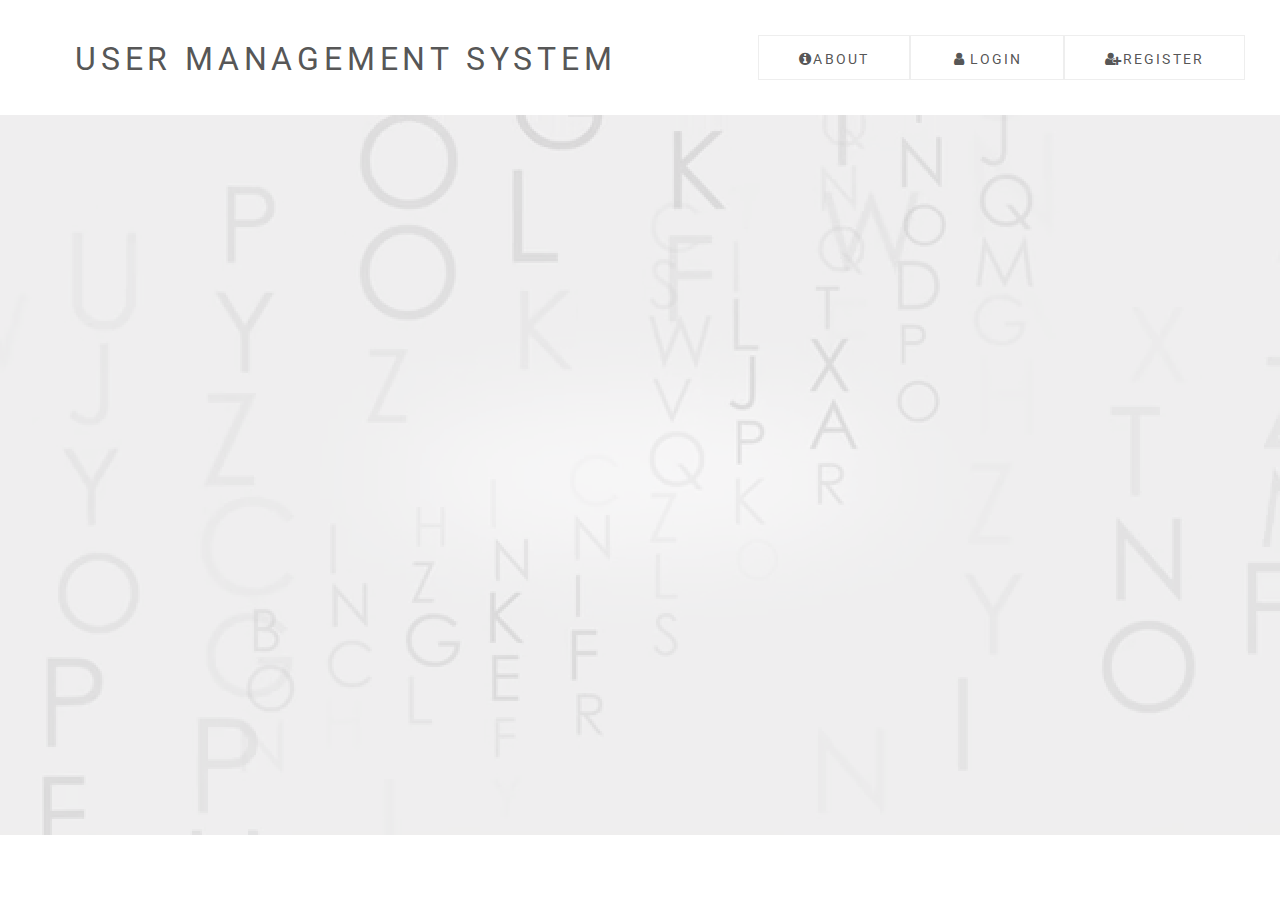
<file: index.html>
<!DOCTYPE html>
<html lang="en">
<head>
    <meta charset="UTF-8">
    <meta http-equiv="X-UA-Compatible" content="IE=edge">
    <meta name="viewport" content="width=device-width, initial-scale=1.0">
    <title>U M S</title>
    
    <link href="index.css" rel="stylesheet">
    <link rel="stylesheet" href="https://cdnjs.cloudflare.com/ajax/libs/font-awesome/4.7.0/css/font-awesome.min.css">
    <link href="https://fonts.googleapis.com/css2?family=Roboto:wght@100;400&display=swap" rel="stylesheet">
    <script src="https://ajax.googleapis.com/ajax/libs/jquery/3.5.1/jquery.min.js"></script>
    <script src="index.js"></script>
</head>
<body>
    <div class="topnav">        
        <a href="register.html"><i class="fa fa-user-plus"></i>Register</a>
        <a href="login.html"><i class="fa fa-fw fa-user"></i>Login</a>
        <a href="about.html"><i class="fa fa-info-circle"></i>About</a>
        
        <span class="title" style="float: left;">User Management System</span>
        <span class="loggedInUser" id="loggedInUserName"></span>
    </div>

    <video autoplay muted loop id="backgroundvid">
        <source src="indexbg.mp4" type="video/mp4">
    </video>
    
</body>
</html>
</file>
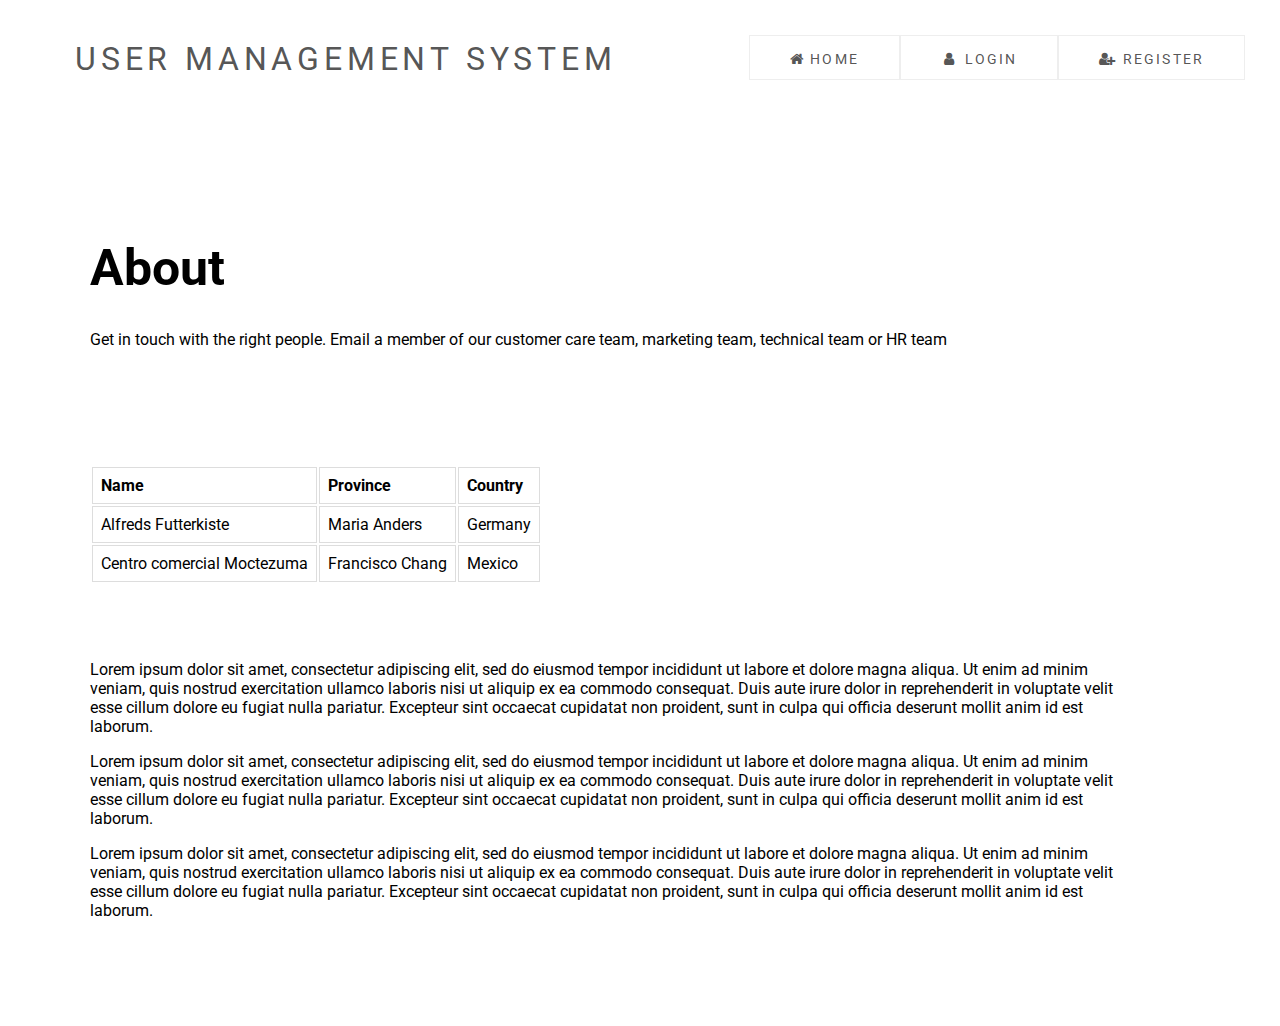
<file: about.html>
<!DOCTYPE html>
<html lang="en">
<head>
    <meta charset="UTF-8">
    <meta http-equiv="X-UA-Compatible" content="IE=edge">
    <meta name="viewport" content="width=device-width, initial-scale=1.0">
    <title>UMS: About</title>
    <link href="index.css" rel="stylesheet">
    <link href="about.css" rel="stylesheet">
    <link rel="stylesheet" href="https://cdnjs.cloudflare.com/ajax/libs/font-awesome/4.7.0/css/font-awesome.min.css">
    <link href="https://fonts.googleapis.com/css2?family=Roboto:wght@100;400&display=swap" rel="stylesheet">
    <script src="https://ajax.googleapis.com/ajax/libs/jquery/3.5.1/jquery.min.js"></script>
    <script src="about.js"></script>
</head>
<body>
    <div class="topnav">
        <a href="register.html"><i class="fa fa-user-plus"></i> Register</a>
        <a href="login.html"><i class="fa fa-fw fa-user"></i> Login</a>        
        <a href="index.html"><i class="fa fa-home"></i> Home</a>
        <span class="title">User Management System</span>
    </div>


    <div id="container">
        <div class="header-content">
            <h1>About</h1>   
            <div>
                <p>Get in touch with the right people. Email a member of our customer care team, marketing team, technical team or HR team</p>
            </div>     
        </div>

        <table class="table-container">
           <tr>
               <th>Name</th>
               <th>Province</th>
               <th>Country</th>
           </tr>
           <tr>
            <td>Alfreds Futterkiste</td>
            <td>Maria Anders</td>
            <td>Germany</td>
          </tr>
          <tr>
            <td>Centro comercial Moctezuma</td>
            <td>Francisco Chang</td>
            <td>Mexico</td>
          </tr>
        </table>
        
        <div class="content">
            <p>
                Lorem ipsum dolor sit amet, consectetur adipiscing elit, sed do eiusmod tempor incididunt ut labore et dolore magna aliqua. Ut enim ad minim veniam, quis nostrud exercitation ullamco laboris nisi ut aliquip ex ea commodo consequat. Duis aute irure dolor in reprehenderit in voluptate velit esse cillum dolore eu fugiat nulla pariatur. Excepteur sint occaecat cupidatat non proident, sunt in culpa qui officia deserunt mollit anim id est laborum.
            </p>
            <p>
                Lorem ipsum dolor sit amet, consectetur adipiscing elit, sed do eiusmod tempor incididunt ut labore et dolore magna aliqua. Ut enim ad minim veniam, quis nostrud exercitation ullamco laboris nisi ut aliquip ex ea commodo consequat. Duis aute irure dolor in reprehenderit in voluptate velit esse cillum dolore eu fugiat nulla pariatur. Excepteur sint occaecat cupidatat non proident, sunt in culpa qui officia deserunt mollit anim id est laborum.
            </p>
            <p>
                Lorem ipsum dolor sit amet, consectetur adipiscing elit, sed do eiusmod tempor incididunt ut labore et dolore magna aliqua. Ut enim ad minim veniam, quis nostrud exercitation ullamco laboris nisi ut aliquip ex ea commodo consequat. Duis aute irure dolor in reprehenderit in voluptate velit esse cillum dolore eu fugiat nulla pariatur. Excepteur sint occaecat cupidatat non proident, sunt in culpa qui officia deserunt mollit anim id est laborum.
            </p>
        </div>
    </div>
    
</body>
</html>
</file>
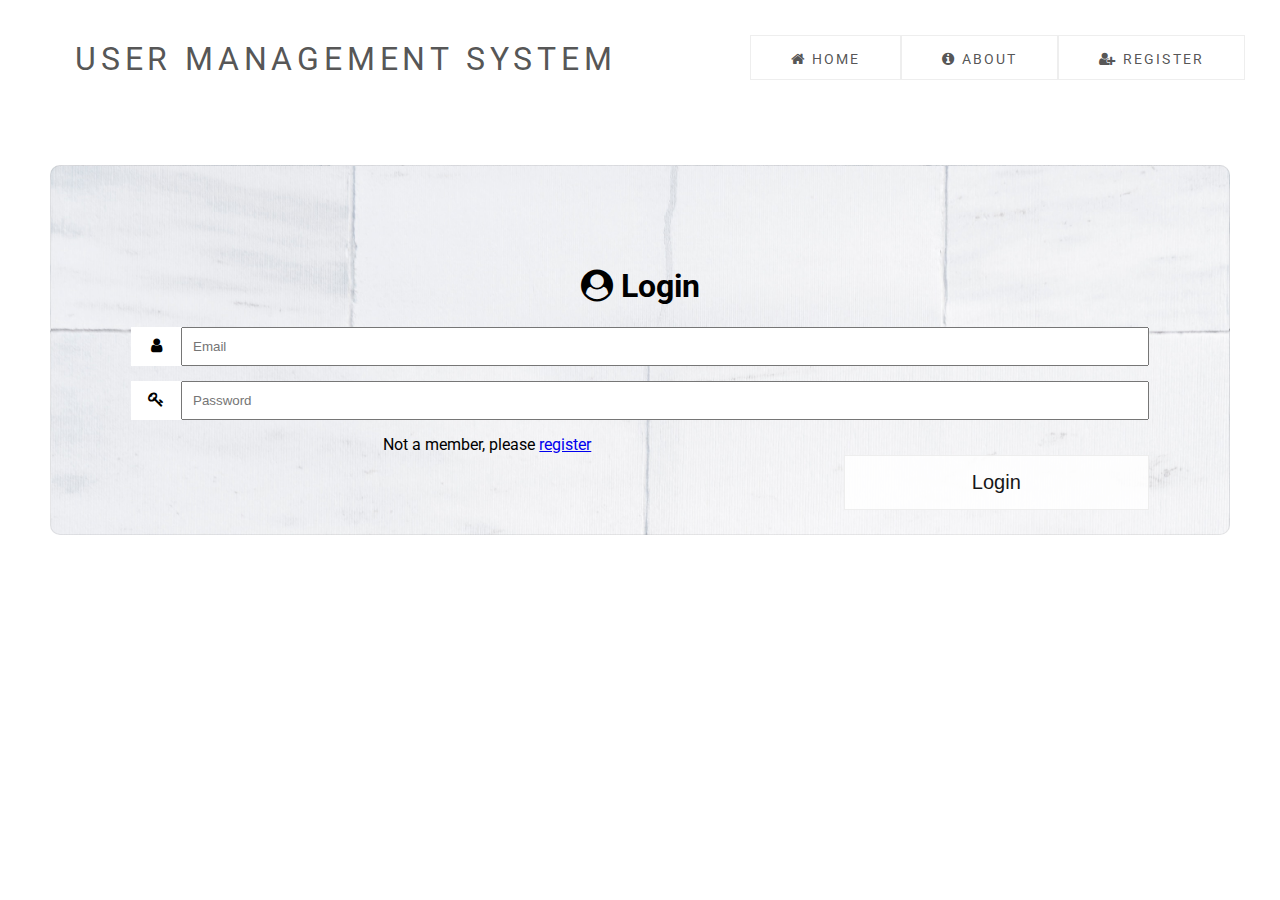
<file: login.html>
<!DOCTYPE html>
<html lang="en">
<head>
    <meta charset="UTF-8">
    <meta http-equiv="X-UA-Compatible" content="IE=edge">
    <meta name="viewport" content="width=device-width, initial-scale=1.0">
    <title>UMS: Login</title>
    <link href="index.css" rel="stylesheet">
    <link href="login.css" rel="stylesheet">
    <link rel="stylesheet" href="https://cdnjs.cloudflare.com/ajax/libs/font-awesome/4.7.0/css/font-awesome.min.css">
    <link href="https://fonts.googleapis.com/css2?family=Roboto:wght@100;400&display=swap" rel="stylesheet">
    <script src="https://ajax.googleapis.com/ajax/libs/jquery/3.5.1/jquery.min.js"></script>
    <script src="login.js"></script>
</head>
<body>
    <div class="topnav">        
        <a href="register.html"><i class="fa fa-user-plus"></i> Register</a>
        <a href="about.html"><i class="fa fa-info-circle"></i> About</a>
        <a href="index.html"><i class="fa fa-home"></i> Home</a>
        <span class="title">User Management System</span>
    </div>

    <div class="login-container">        
        <h1><i class="fa fa-user-circle"></i>&nbsp;Login</h1>

        <form action="/login.html" id="loginForm">
            <ul class="errorMessages"></ul>
            <div class="input-container">
                <i class="fa fa-user icon"></i>
                <input class="input-field" type="email" placeholder="Email" id="emailAddressInput" required>
                <span id="emailError"></span>
            </div>

            <div class="input-container">
                <i class="fa fa-key icon"></i>
                <input class="input-field" type="password" placeholder="Password" id="passwordInput" required>
                <span id="passwordError"></span>
            </div>

            <div class="btn-container">
                <button type="submit" class="btn" id="submitBtn">Login</button>
            </div>
            <div class="span-container">
                <span>Not a member, please <a href="register.html">register</a></span>
            </div>
        </form>

        <span id="successSpan">Login successful, redirecting to Home..</span>
    </div>
</body>
</html>
</file>
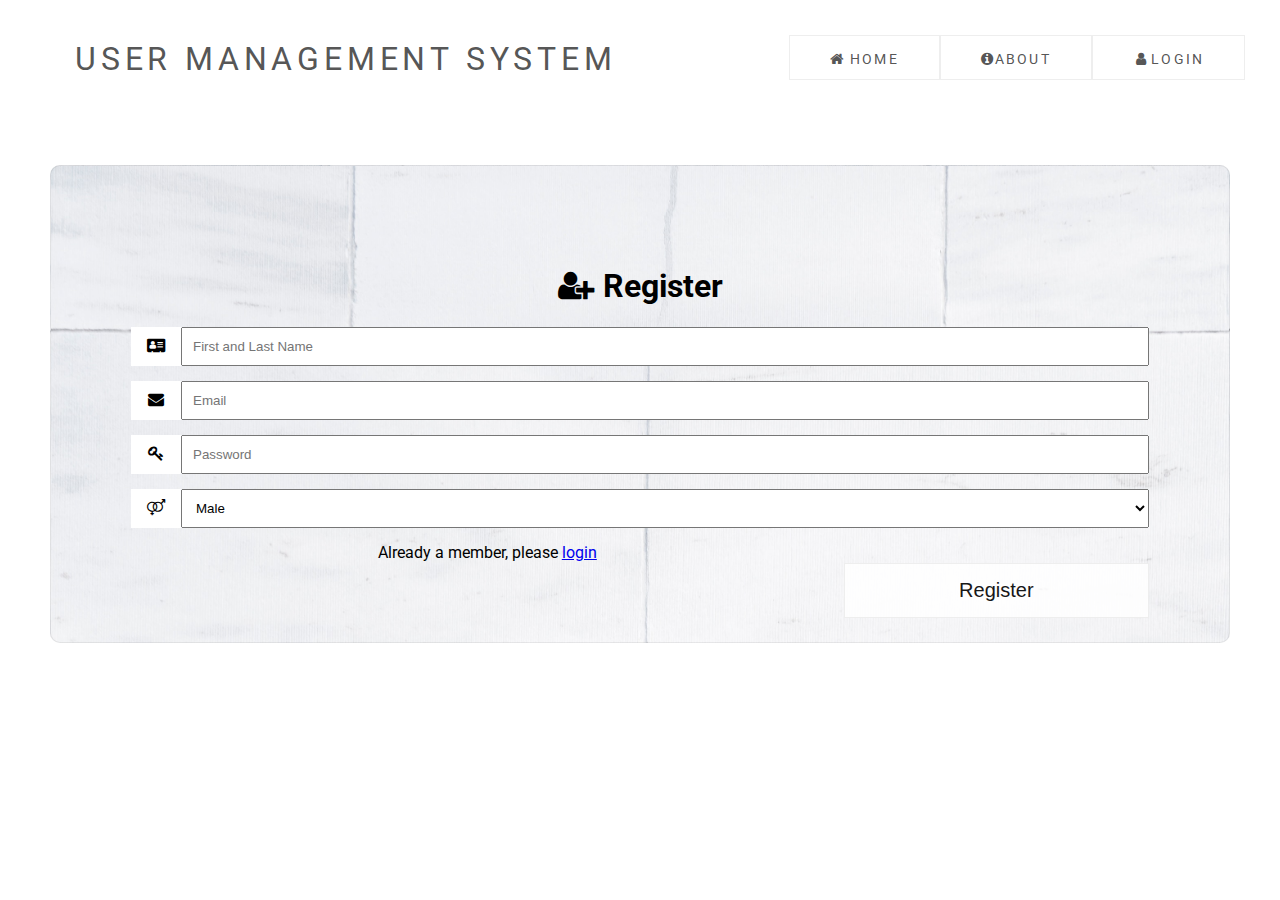
<file: register.html>
<!DOCTYPE html>
<html lang="en">
<head>
    <meta charset="UTF-8">
    <meta http-equiv="X-UA-Compatible" content="IE=edge">
    <meta name="viewport" content="width=device-width, initial-scale=1.0">
    <title>UMS: Register</title>
    <link href="index.css" rel="stylesheet">
    <link href="register.css" rel="stylesheet">
    <link rel="stylesheet" href="https://cdnjs.cloudflare.com/ajax/libs/font-awesome/4.7.0/css/font-awesome.min.css">    
    <link href="https://fonts.googleapis.com/css2?family=Roboto:wght@100;400&display=swap" rel="stylesheet">
    <script src="https://ajax.googleapis.com/ajax/libs/jquery/3.5.1/jquery.min.js"></script>
    <script src="register.js"></script>
</head>
<body>
    <div class="topnav">
        <a href="login.html"><i class="fa fa-fw fa-user"></i>Login</a>
        <a href="about.html"><i class="fa fa-info-circle"></i>About</a>
        <a href="index.html"><i class="fa fa-home"></i> Home</a>
        <span class="title">User Management System</span>
    </div>

    <div class="register-container">        
        <h1><i class="fa fa-user-plus"></i>&nbsp;Register</h1>
        <form action="/register.html" id="registerForm">
            <div class="input-container">
                <i class="fa fa-address-card icon"></i>
                <input class="input-field" type="text" placeholder="First and Last Name" name="firstlastname" id="fullNameInput" required>
            </div>

            <div class="input-container">
                <i class="fa fa-envelope icon"></i>
                <input class="input-field" type="email" placeholder="Email" name="email" id="emailAddressInput" required>
                <span id="error"></span>
            </div>

            <div class="input-container">
                <i class="fa fa-key icon"></i>
                <input class="input-field" type="password" placeholder="Password" name="password" id="passwordInput" pattern="(?=.*\d)(?=.*[a-z])(?=.*[A-Z]).{8,}">
                <span id="passwordError"></span>
            </div>

            <div class="input-container">
                <i class="fa fa-venus-mars icon"></i>
                <select name="gender" id="gender" class="input-field">
                    <option value="male">Male</option>
                    <option value="female">Female</option>
                </select>                
                <span id="passwordError"></span>
            </div>            

            <div class="btn-container">
                <button type="submit" class="btn" id="submitBtn">Register</button>
            </div>
            <div class="span-container">
                <span>Already a member, please <a href="login.html">login</a></span>
            </div>
        </form>

        <span id="successSpan">Registration successful, redirecting to Login..</span>
    </div>
</body>
</html>
</file>
<file: index.css>
body {
    margin: 0;
    font-family: 'Roboto', sans-serif;
}

.topnav {    
    overflow: hidden;
    margin: 0;
    padding: 35px;
}

.topnav a  {
    display: block;
    box-sizing: border-box;    
    float: right;
    position: relative;
    width: auto;
    margin: 0;
    padding: 0 40px;
    font-size: 0.9rem;
    text-transform: uppercase;
    text-decoration: none;
    text-align: center;
    color: rgb(41,41,41,.8);
    border: 1px solid rgba(41,41,41,0.08);
    letter-spacing: 0.15em;
    transition: width .45s ease-in-out;    
    height: 45px;
    line-height: 48px;
}

.topnav a:hover {
    border: 1px solid #010203;
    color: #010203;
}

/* Dropdown Button */
.dropbtn {
    background-color: #04AA6D;
    color: white;
    padding: 16px;
    font-size: 16px;
    border: none;
  }
  
  /* The container <div> - needed to position the dropdown content */
  .dropdown {
    position: relative;
    display: inline-block;
  }
  
  /* Dropdown Content (Hidden by Default) */
  .dropdown-content {
    display: none;
    position: absolute;
    background-color: #f1f1f1;
    min-width: 160px;
    box-shadow: 0px 8px 16px 0px rgba(0,0,0,0.2);
    z-index: 1;
  }
  
  /* Links inside the dropdown */
  .dropdown-content a {
    color: black;
    padding: 12px 16px;
    text-decoration: none;
    display: block;
  }
  
  /* Change color of dropdown links on hover */
  .dropdown-content a:hover {background-color: #ddd;}
  
  /* Show the dropdown menu on hover */
  .dropdown:hover .dropdown-content {display: block;}
  
  /* Change the background color of the dropdown button when the dropdown content is shown */
  .dropdown:hover .dropbtn {background-color: #3e8e41;}

.title {
    display: block;
    box-sizing: border-box;
    position: relative;
    width: auto;
    margin: 0;
    padding: 0 40px;
    font-size: 2em;
    text-transform: uppercase;
    text-align: center;
    color: rgb(41,41,41,.8);
    border: none;
    letter-spacing: 0.15em;
    transition: width .45s ease-in-out;    
    height: 45px;
    line-height: 48px;
}

.selectedNav {
    display: block;
    box-sizing: border-box;    
    float: right;
    position: relative;
    width: auto;
    margin: 0;
    padding: 0 40px;
    font-size: 0.9rem;
    text-transform: uppercase;
    text-align: center;
    color: rgb(41,41,41,.8);
    border: none;
    letter-spacing: 0.15em;
    transition: width .45s ease-in-out;    
    height: 45px;
    line-height: 48px;
}

.loggedInUser {
    display: block;
    box-sizing: border-box;
    float: left;
    position: relative;
    width: auto;
    margin: 0;
    padding: 0 40px;
    font-size: 0.9rem;
    text-align: center;
    border: none;
    font-weight: bold;
    font-size: 20px;
    color: rgba(85, 161, 34, 0.863);
    transition: width .45s ease-in-out;    
    height: 45px;
    line-height: 48px;
}

#backgroundvid {
  display: block;
  margin-left: auto;
  margin-right: auto;
  min-width: 100%;
  min-height: 100%;  
  opacity: 0.2;
}
</file>
<file: about.css>
body {
    margin: 0;
    font-family: 'Roboto', sans-serif;
}

.header-content {
    padding: 50px;
}

.header-content h1 {
    font-size: 50px;
}

.content {    
    padding: 50px;
    padding-top:10px;
    padding-right: 100px;
}

.table-container {
    padding: 50px;
}
#container {
    padding: 20px;
    margin: 20px;
}

td, th {
    border: 1px solid #dddddd;
    text-align: left;
    padding: 8px;
}


.title {
    display: block;
    box-sizing: border-box;    
    float: left;
    position: relative;
    width: auto;
    margin: 0;
    padding: 0 40px;
    font-size: 2em;
    text-transform: uppercase;
    text-align: center;
    color: rgb(41,41,41,.8);
    border: none;
    letter-spacing: 0.15em;
    transition: width .45s ease-in-out;    
    height: 45px;
    line-height: 48px;
}
</file>
<file: login.css>
* {box-sizing: border-box;}

.input-container {
    display: flex;
    width: 100%;
    margin-bottom: 15px;
    margin-top: 0px
}

.icon {
    padding: 10px;
    background: White;
    color: black;
    min-width: 50px;
    text-align: center;
    outline: none;
}
.input-field {
    width: 100%;
    padding: 10px;
    outline: none;
}
  
.input-field:focus {
    border: 2px solid black;
}

.btn {
    background-color: white;
    color: black;    
    padding: 15px 20px;
    border: none;
    cursor: pointer;
    width: 30%;
    opacity: 0.9;
    font-size: 20px;
    margin-top: 20px;
    float: right;
    border: 1px solid rgba(41,41,41,0.08);
}
  
.btn:hover {
    opacity: 1;
    border: 1px solid #010203;
    color: #010203;
    text-shadow: 0px 1px 2px #222, 0px 1px 2px #333;
}

  
.login-container {
    background-image: url("login-bg.jpg");
    border: 1px solid rgba(41,41,41,0.08);
    border-radius: 10px;
    background-size: cover;
    padding: 80px;
    margin: 50px 50px;
    text-align: center;    
}

.login-container:hover {
    border: 1px solid #010203;
}


.title {
    display: block;
    box-sizing: border-box;    
    float: left;
    position: relative;
    width: auto;
    margin: 0;
    padding: 0 40px;
    font-size: 2em;
    text-transform: uppercase;
    text-align: center;
    color: rgb(41,41,41,.8);
    border: none;
    letter-spacing: 0.15em;
    transition: width .45s ease-in-out;    
    height: 45px;
    line-height: 48px;
}
</file>
<file: register.css>
* {box-sizing: border-box;}

.input-container {
    display: flex;
    width: 100%;
    margin-bottom: 15px;
    margin-top: 0px
}

.icon {
    padding: 10px;
    background: White;
    color: black;
    min-width: 50px;
    text-align: center;
    outline: none;
}
.input-field {
    width: 100%;
    padding: 10px;
    outline: none;
}
  
.input-field:focus {
    border: 2px solid black;
}

.btn {
    background-color: white;
    color: black;    
    padding: 15px 20px;
    border: none;
    cursor: pointer;
    width: 30%;
    opacity: 0.9;
    font-size: 20px;
    margin-top: 20px;
    float: right;
    border: 1px solid rgba(41,41,41,0.08);
}
  
.btn:hover {
    opacity: 1;
    border: 1px solid #010203;
    color: #010203;
    text-shadow: 0px 1px 2px #222, 0px 1px 2px #333;
}

  
.register-container {
    background-image: url("login-bg.jpg");
    border: 1px solid rgba(41,41,41,0.08);
    border-radius: 10px;
    background-size: cover;
    padding: 80px;
    margin: 50px 50px;
    text-align: center;    
}

.register-container:hover {
    border: 1px solid #010203;
}


.title {
    display: block;
    box-sizing: border-box;    
    float: left;
    position: relative;
    width: auto;
    margin: 0;
    padding: 0 40px;
    font-size: 2em;
    text-transform: uppercase;
    text-align: center;
    color: rgb(41,41,41,.8);
    border: none;
    letter-spacing: 0.15em;
    transition: width .45s ease-in-out;    
    height: 45px;
    line-height: 48px;
}
</file>
